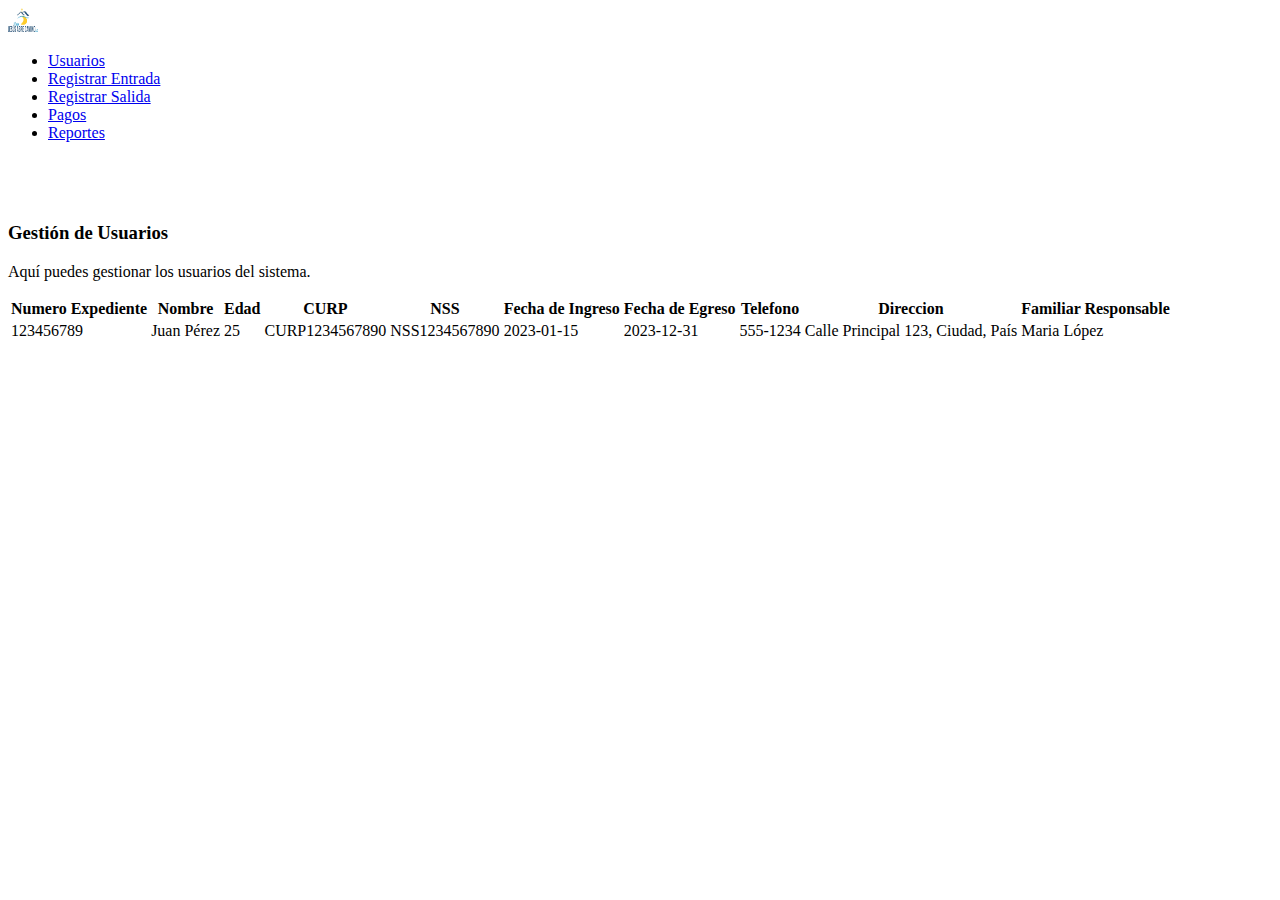
<file: index.html>
<!DOCTYPE html>
<html lang="es">

    <head>
        <meta charset="UTF-8">
        <meta name="viewport" content="width=device-width, initial-scale=1">
        <title>Gestión de Usuarios</title>
        <link rel="icon" type="image/x-icon" href="./assets/AbreCamino.ico">
        <link href="https://cdn.jsdelivr.net/npm/bootstrap@5.3.8/dist/css/bootstrap.min.css" rel="stylesheet"
            integrity="sha384-sRIl4kxILFvY47J16cr9ZwB07vP4J8+LH7qKQnuqkuIAvNWLzeN8tE5YBujZqJLB" crossorigin="anonymous">
    </head>

    <body>
        <nav class="navbar fixed-top navbar-expand bg-body-tertiary">
            <div class="container-fluid">
                <img src="./assets/AbreCamino.ico" alt="Logo" width="30" height="24" class="d-inline-block align-text-top">
                <ul class="navbar-nav">
                    <li class="nav-item">
                        <a class="nav-link active" aria-current="page" href="#">Usuarios</a>
                    </li>
                    <li class="nav-item">
                        <a class="nav-link" href="pages/registro_entrada.html">Registrar Entrada</a>
                    </li>
                    <li class="nav-item">
                        <a class="nav-link" href="pages/registro_salida.html">Registrar Salida</a>
                    </li>
                    <li class="nav-item">
                        <a class="nav-link" href="pages/pagos.html">Pagos</a>
                    </li>
                    <li class="nav-item">
                        <a class="nav-link" href="pages/reportes.html">Reportes</a>
                    </li>
                </ul>
            </div>
        </nav>
        <div class="container text-center" style="margin-top: 80px;">
            <div class="row">
                <div class="card col-md-12 align-self-center shadow-lg bg-body rounded">
                    <div class="card-header bg-white border-0 pb-0 pt-3">
                        <h3>Gestión de Usuarios</h3>
                    </div>
                    <div class="card-body">
                        <p>Aquí puedes gestionar los usuarios del sistema.</p>
                        <div class="table-responsive mt-3">
                            <table class="table table-striped table-hover">
                                <thead class="table-light">
                                    <tr>
                                        <th>Numero Expediente</th>
                                        <th>Nombre</th>
                                        <th>Edad</th>
                                        <th>CURP</th>
                                        <th>NSS</th>
                                        <th>Fecha de Ingreso</th>
                                        <th>Fecha de Egreso</th>
                                        <th>Telefono</th>
                                        <th>Direccion</th>
                                        <th>Familiar Responsable</th>
                                    </tr>
                                </thead>
                                <tbody>
                                    <tr>
                                        <td>123456789</td>
                                        <td>Juan Pérez</td>
                                        <td>25</td>
                                        <td>CURP1234567890</td>
                                        <td>NSS1234567890</td>
                                        <td>2023-01-15</td>
                                        <td>2023-12-31</td>
                                        <td>555-1234</td>
                                        <td>Calle Principal 123, Ciudad, País</td>
                                        <td>Maria López</td>
                                    </tr>
                                    <!-- Filas de ejemplo; reemplazar con datos reales dinámicos -->
                                </tbody>
                            </table>
                        </div>
                    </div>
                </div>
            </div>
        <script src="https://cdn.jsdelivr.net/npm/bootstrap@5.3.8/dist/js/bootstrap.bundle.min.js"
            integrity="sha384-FKyoEForCGlyvwx9Hj09JcYn3nv7wiPVlz7YYwJrWVcXK/BmnVDxM+D2scQbITxI"
            crossorigin="anonymous">
        </script>
    </body>

</html>
</file>
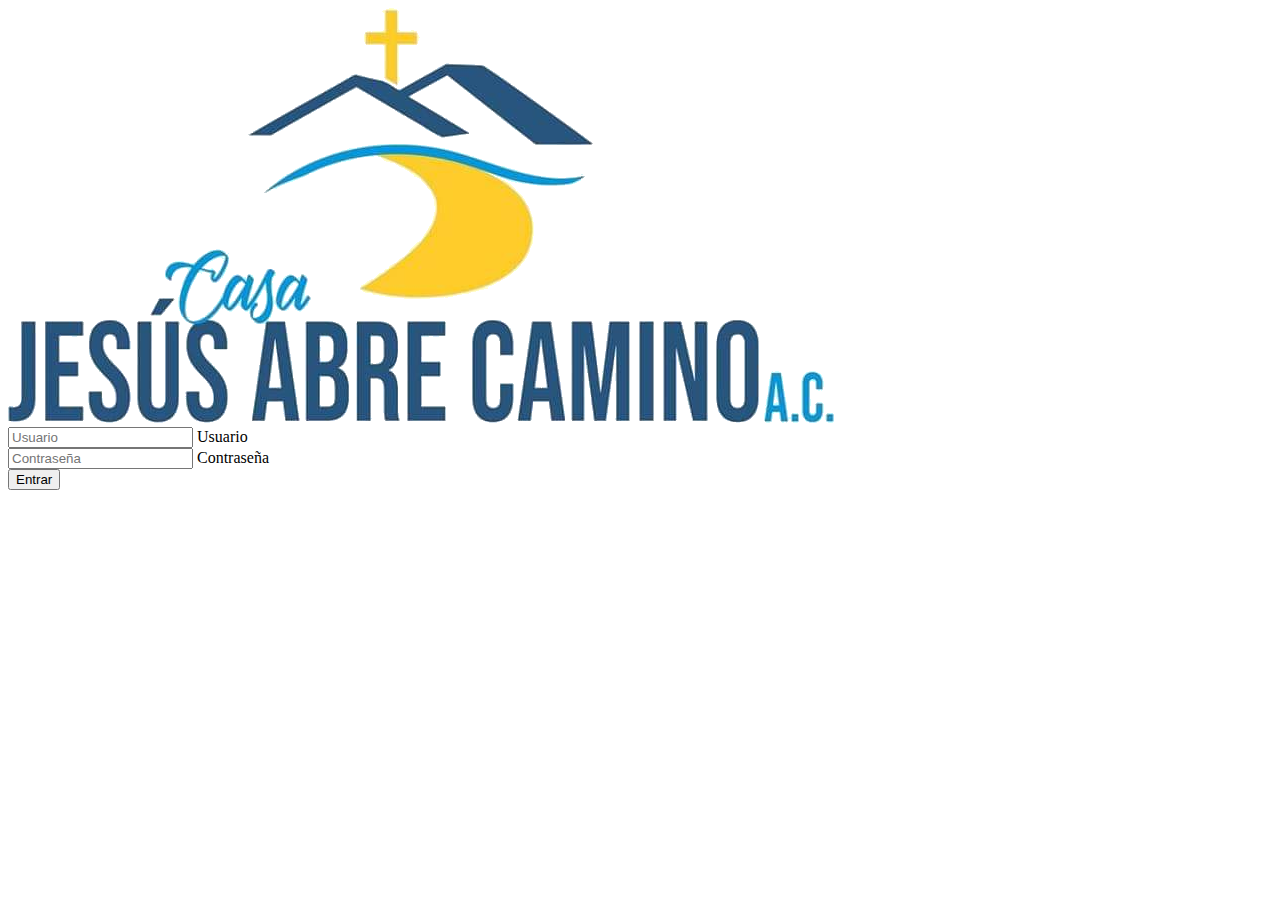
<file: login.html>
<!DOCTYPE html>
<html lang="es">

    <head>
        <meta charset="UTF-8">
        <meta name="viewport" content="width=device-width, initial-scale=1">
        <title>Login</title>
        <link rel="icon" type="image/x-icon" href="./assets/AbreCamino.ico">
        <link href="https://cdn.jsdelivr.net/npm/bootstrap@5.3.8/dist/css/bootstrap.min.css" rel="stylesheet"
            integrity="sha384-sRIl4kxILFvY47J16cr9ZwB07vP4J8+LH7qKQnuqkuIAvNWLzeN8tE5YBujZqJLB" crossorigin="anonymous">
    </head>

    <body>
        <div class="container text-center">
            <div class="row">
                <div class="card col-md-6 offset-md-3 align-self-center shadow-lg p-3 mb-5 bg-body rounded mt-5">
                    <div class="card-header bg-white border-0 pb-0 pt-3">
                        <img src="./assets/AbreCamino.png" class="img-fluid" alt="logo Caminos">
                    </div>
                    <div class="card-body">
                        <form action="backend/login.php" method="POST">
                            <div class="form-floating mb-3 mt-3">
                                <input type="text" class="form-control" id="usr" placeholder="Usuario"
                                    name="usuario" required>
                                <label for="usr">Usuario</label>
                            </div>

                            <div class="form-floating mt-3 mb-3">
                                <input type="password" class="form-control" id="pwd" placeholder="Contraseña"
                                    name="password" required>
                                <label for="pwd">Contraseña</label>
                            </div>
                            <div class="d-grid">
                                <button type="submit" class="btn btn-primary">Entrar</button>
                            </div>
                        </form>
                    </div>
                </div>
            </div>
        </div>
        <script src="https://cdn.jsdelivr.net/npm/bootstrap@5.3.8/dist/js/bootstrap.bundle.min.js"
            integrity="sha384-FKyoEForCGlyvwx9Hj09JcYn3nv7wiPVlz7YYwJrWVcXK/BmnVDxM+D2scQbITxI"
            crossorigin="anonymous"></script>
    </body>

</html>
</file>
